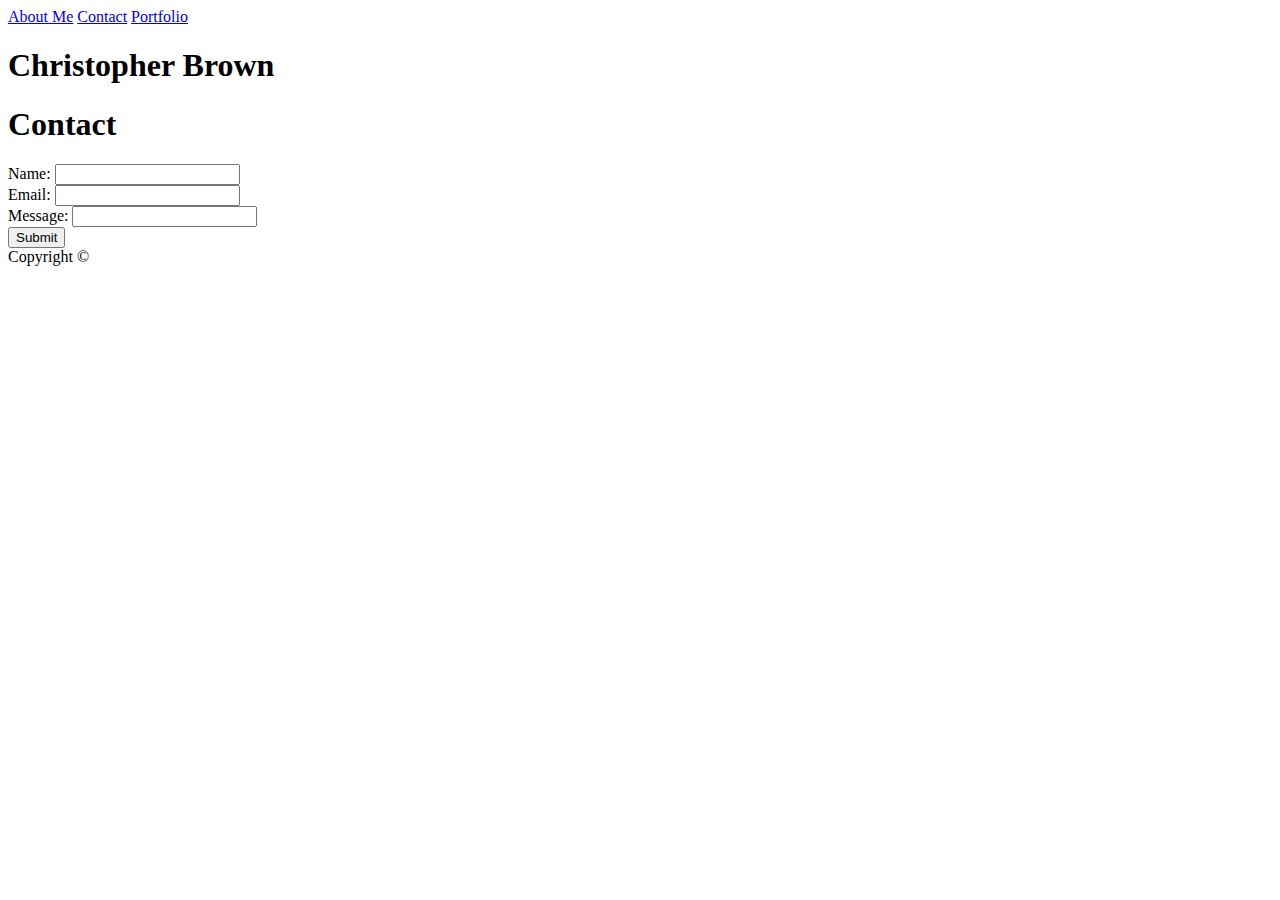
<file: Basic-Portfolio/contacts.html>
<!DOCTYPE html>
<html lang="en-us">

<head>
  <meta charset="UTF-8">
  <title>My Portfolio</title>
<link rel="stylesheet" href="index.html">
<link rel="stylesheet" href="portfolio.html">
<link rel="stylesheet" href="C:\Users\chrst\fullstackclass\week2\Basic-Portfolio\assets\css\style.css">
</head>

<body>
    <section id="navbar1">
        <div class="topnav">
                <a class="active" href="index.html">About Me</a>
                <a href="contacts.html">Contact</a>
                <a href="portfolio.html">Portfolio</a>
        </div>
        <div id="header" class="header">
                <h1>Christopher Brown</h1>
        </div>
    </section>
    <section id="contact1">
        <div class="header" id="contactheader">
            <h1>Contact</h1>
        </div>
        <form action="/action_page.php" id="form1">
            Name: <input type="text" name="fullname"><br>
            Email: <input type="text" name="email"><br>
            Message: <input type="text" name="message"><br>
            <input type="submit" value="Submit"><br>
          </form>
    </section>
    <div class="footer" id="footer1">
            <div class="copyright" id="copyright">
              Copyright &copy;
            </div>
          </div>
</body>
</html>
</file>
